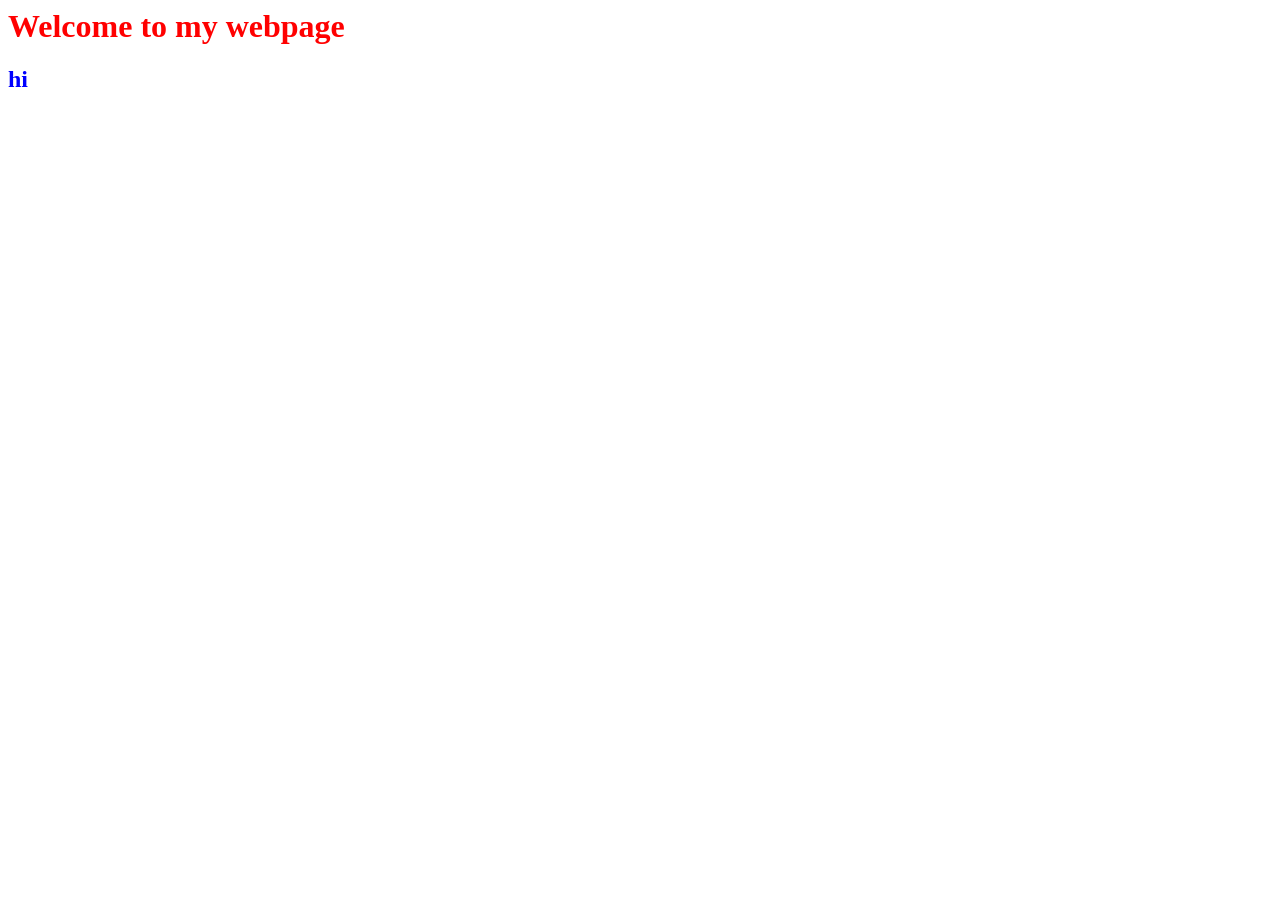
<file: htmllearning.html>
<html>
  <head>
   <title></title>
   <meta charset="UTF-8">
   <meta name="viewport" content="width=device-width,initial-scale=1.0">
   <meta name="description" content="learning html fundamental">
   <meta name="keywords" content="html,css,web development">
   <style>
      h1{color:red;}
   </style>
   <link rel="stylesheet" href="style.css">
   <script>
      alert("hi");
   </script>
  </head>
  <body>
    <h1>Welcome to my webpage</h1>
    <h2> hi </h2>

  </body>
</html>
</file>
<file: style.css>
h2{color :blue;}
</file>
